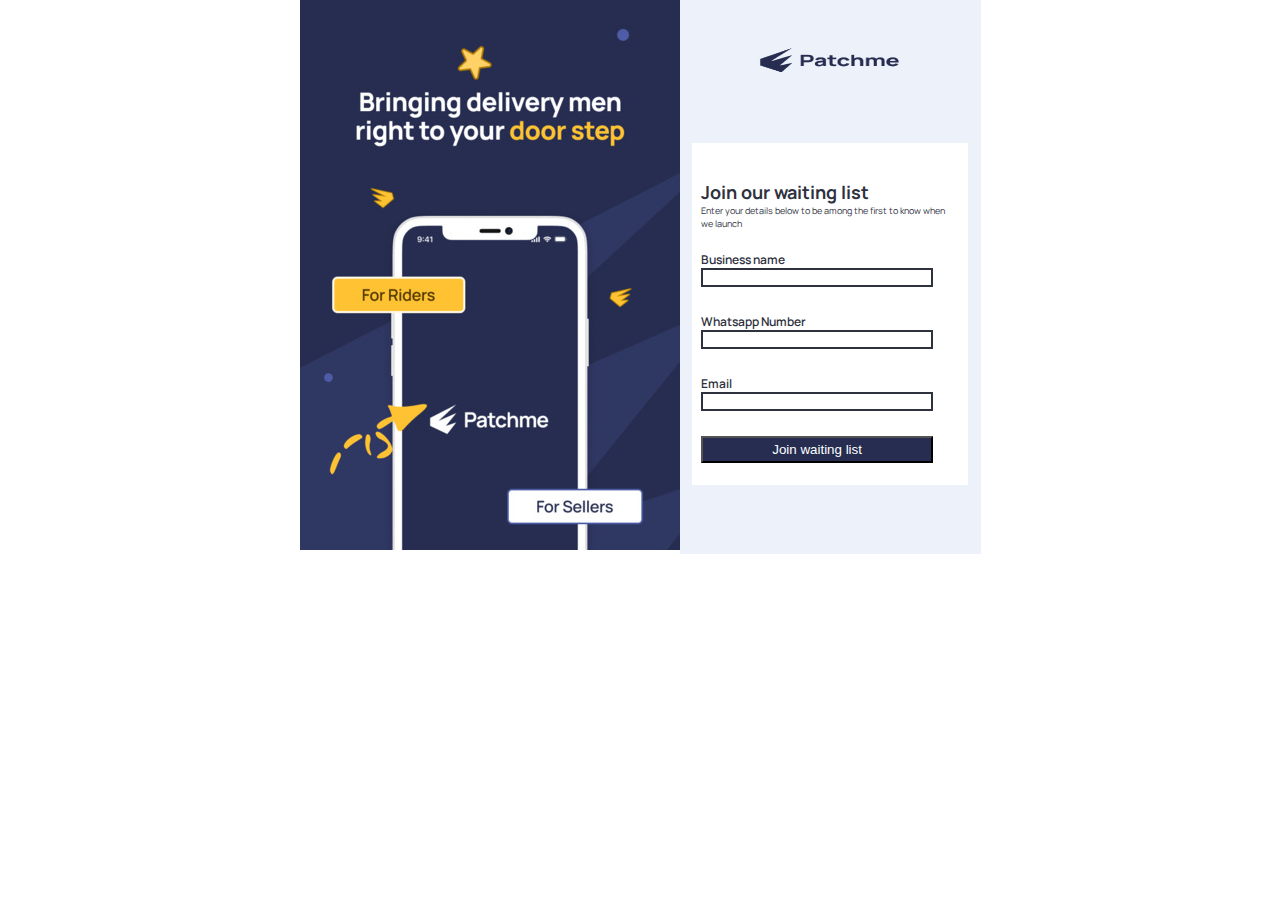
<file: index.html>
<!DOCTYPE html>
<html lang="en">

<head>
    <meta charset="UTF-8">
    <meta http-equiv="X-UA-Compatible" content="IE=edge">
    <meta name="viewport" content="width=device-width, initial-scale=1.0">
    <link rel="preconnect" href="https://fonts.googleapis.com">
    <link rel="preconnect" href="https://fonts.gstatic.com" crossorigin>
    <link href="https://fonts.googleapis.com/css2?family=Manrope:wght@200;600;700&display=swap" rel="stylesheet">
    <link rel="stylesheet" href="style.css">
    <title>Patche Me</title>
</head>
<body>
    <div class="container row">
        <div class="head-back"><img src="output.jpg" alt="Rider"></div>
        <div class="back">
            <h1><img src="log.png" alt="" height="120px" width="200px"></h1>
            <div class="waiting">
                <div class="waiting-1">
                    <h3 class="head fot">Join our waiting list</h3>
                    <p class="fot para">Enter your details below to be among the first to know when we launch</p>
                    <form action="">
                        <div>
                            <label class="fot bus-name" for="bus">Business name</label><br>
                            <input type="text" name="bus">
                        </div>
                        <div>
                            <label class="fot bus-name" for="wnumber">Whatsapp Number</label><br>
                            <input type="number" name="wnumber">
                        </div>
                        <div>
                            <label class="fot bus-name" for="bus">Email</label><br>
                            <input type="email" name="wnumber">
                        </div>
                        <button class="btn-wait">Join waiting list</button>
                    </form>
                </div>
            </div>
        </div>
    </div>
</body>

</html>
</file>
<file: style.css>
* {
    margin: 0;
    padding: 0;
    box-sizing: border-box;
}

.container {
    display: flex;
    flex-direction: row;
    justify-content: center;
}

.back {
    background-color: #EDF1FA;
    padding-bottom: 20px;
}

h1 {
    text-align: center;
}

.waiting {
    width: 92%;
    background-color: #fff;
    margin: 15px auto;
}
.waiting-1 {
    width: 98%;
    margin: auto;
    padding: 7px;
}
.fot {
    color: #2E313E;
    font-weight: 400;
    font-family: 'Manrope', sans-serif;
}
.head {
    font-size: 18px;
    font-weight: bold;
    padding-top: 30px; 
}
.para {
    font-size: 9px;
}
form {
    margin-top: 20px;
}

.bus-name {
    font-weight: 600;
    font-size: 12px;
}
form div {
    margin-bottom: 25px;
}
input {
    width: 90%;
    border: 2px solid #2E313E;
}
.btn-wait {
    width: 90%;
    background-color: #262D50;
    color: #fff;
    padding: 4px 2px;
    margin-bottom: 15px;
}

/* pop Up */
.pop {
    width: 60%;
    height: 300px;
    margin: 100px auto;
    background-color: white;
    border: 1px solid white;
    border-radius: 4%;
    display: flex;
    flex-direction: column;
    justify-content: flex-start;
    align-items: center;
}
.pop-p {
    margin: 20px;
    padding: 4px 9px;
    color: #4F3700;
    background-color: #FFF7E6;
    border: 2px solid #ffc233;
    border-radius: 40%;
}
.pop-p-1 {
    color: #29B870;
    font-size: 18px;
    font-weight: bold;
    font-family: 'Manrope', sans-serif;
    margin-bottom: 15px;
}
.pop-2 {
    margin-bottom: 20px;
}
.fa-instagram, .fa-twitter {
     color: black;
  }

/* font-family: 'Manrope', sans-serif; */
@media (max-width: 787px) {
    .head-back {
        display: none;
    }
}
</file>
